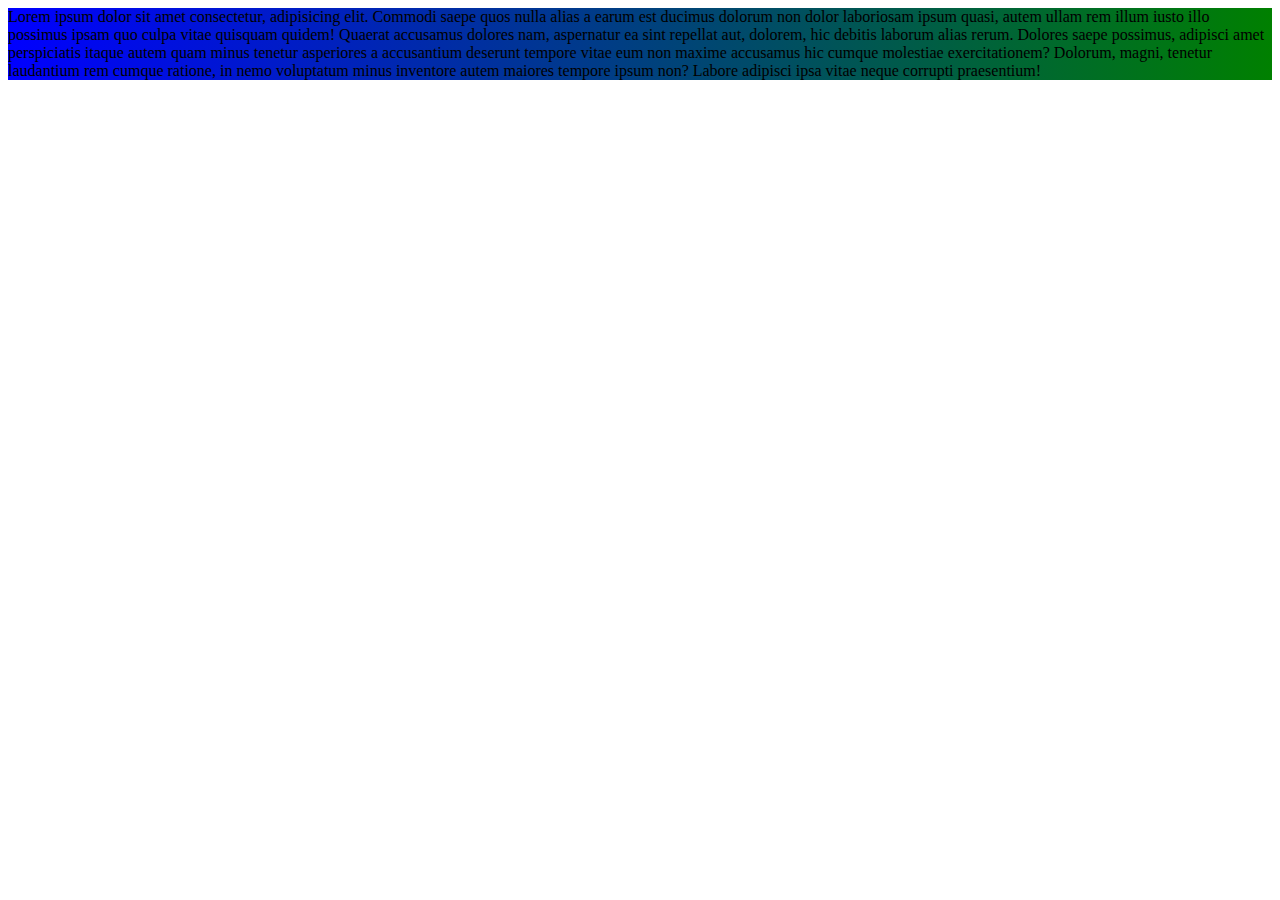
<file: classwork.html>
<!DOCTYPE html>
<html lang="en">
  <head>
    <meta charset="UTF-8" />
    <meta name="viewport" content="width=device-width, initial-scale=1.0" />
    <title>Document</title>
  <body>
    <style>
      .gradient{
         background-image:linear-gradient(to left, green, blue) ;
      }
    </style>
  </head>
    <div class="gradient">
      Lorem ipsum dolor sit amet consectetur, adipisicing elit. Commodi saepe
      quos nulla alias a earum est ducimus dolorum non dolor laboriosam ipsum
      quasi, autem ullam rem illum iusto illo possimus ipsam quo culpa vitae
      quisquam quidem! Quaerat accusamus dolores nam, aspernatur ea sint
      repellat aut, dolorem, hic debitis laborum alias rerum. Dolores saepe
      possimus, adipisci amet perspiciatis itaque autem quam minus tenetur
      asperiores a accusantium deserunt tempore vitae eum non maxime accusamus
      hic cumque molestiae exercitationem? Dolorum, magni, tenetur laudantium
      rem cumque ratione, in nemo voluptatum minus inventore autem maiores
      tempore ipsum non? Labore adipisci ipsa vitae neque corrupti praesentium!
    </div>
  </body>
</html>
</file>
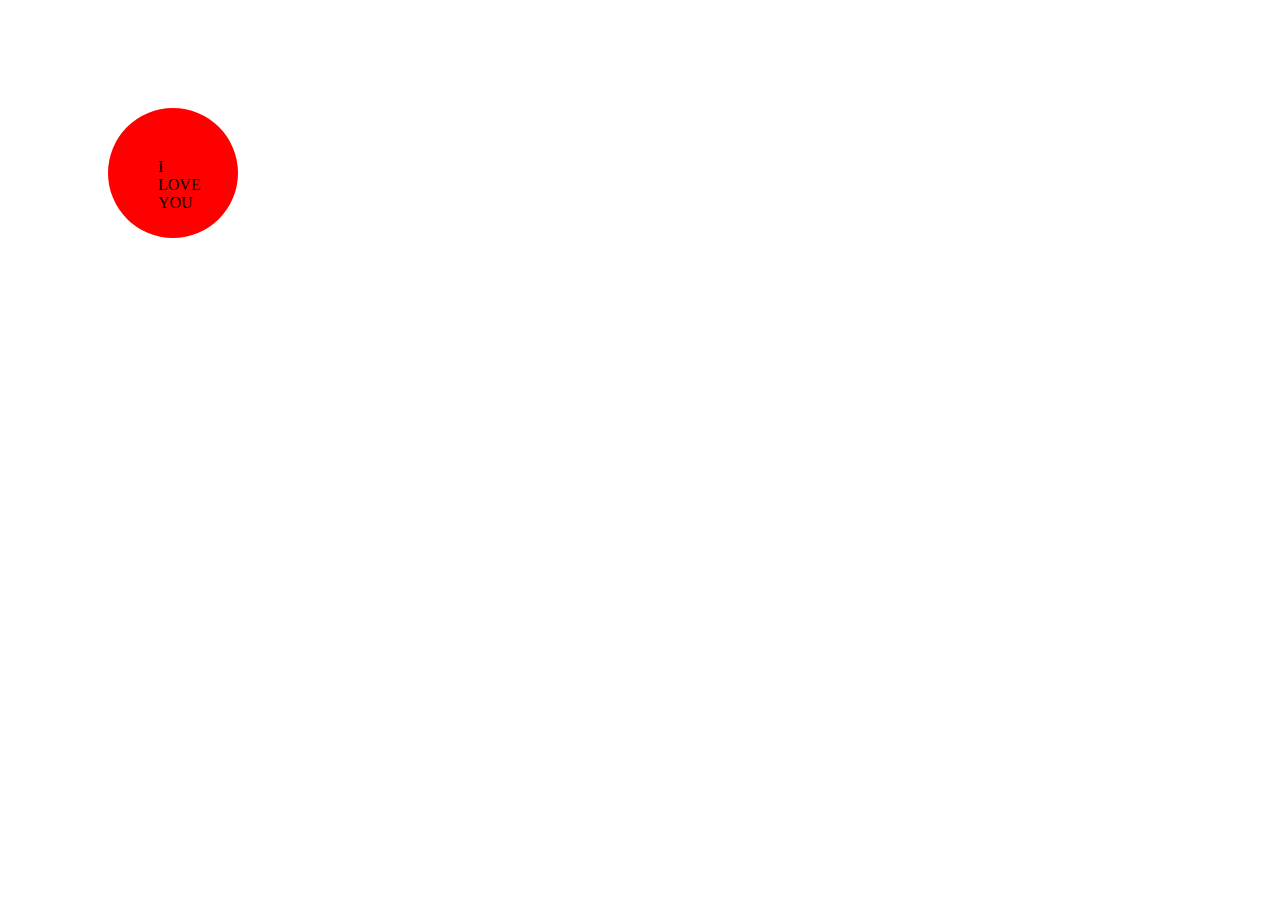
<file: exercise1.html>
<!DOCTYPE html>
<html lang="en">
  <head>
    <meta charset="UTF-8" />
    <meta name="viewport" content="width=device-width, initial-scale=1.0" />
    <title>Document</title>
    <link rel="stylesheet" href="/css/exercise1.css" />
  </head>
  <body>
    <div class="abc">I LOVE YOU</div>
  </body>
</html>
</file>
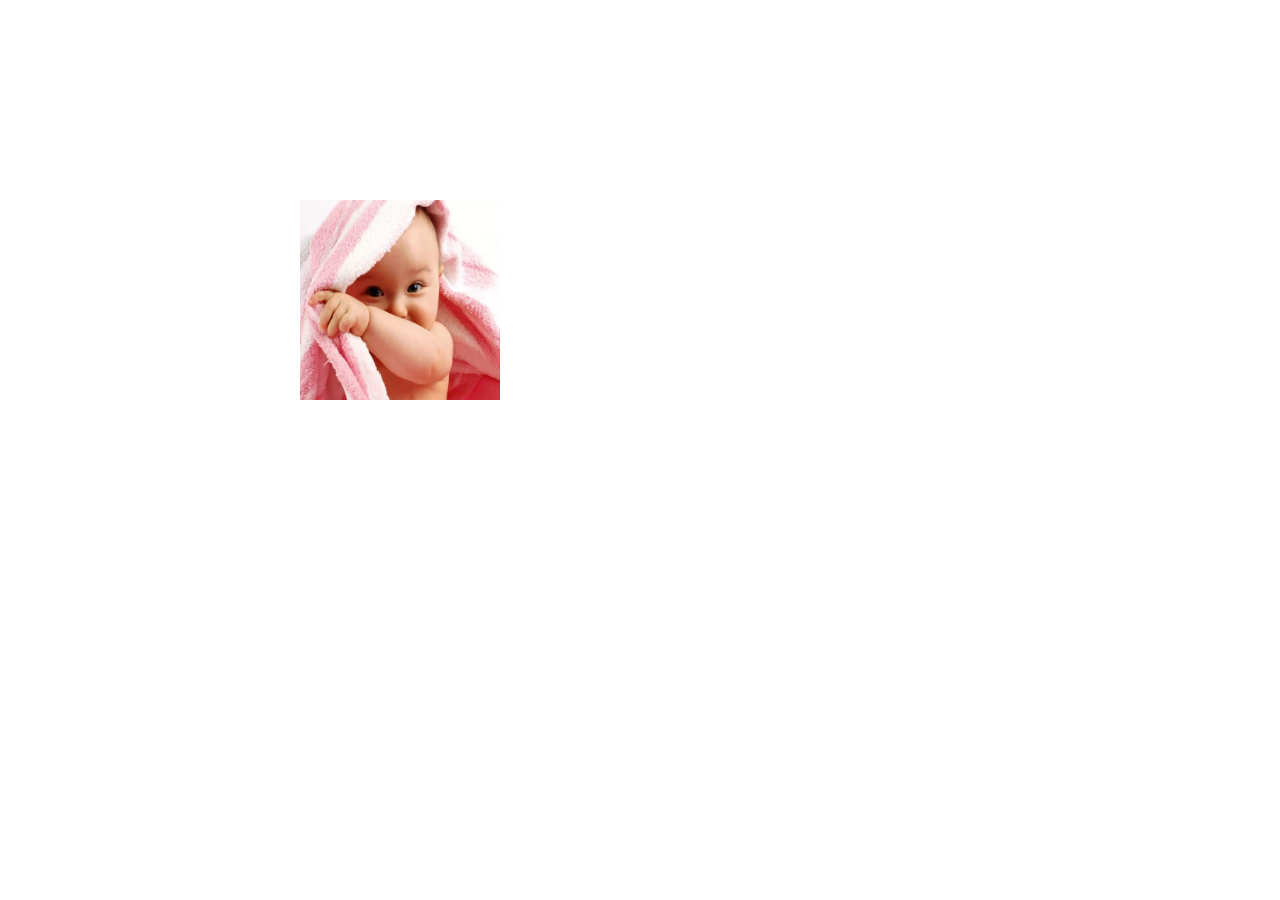
<file: exercise3.html>
<!DOCTYPE html>
<html lang="en">
  <head>
    <meta charset="UTF-8" />
    <meta name="viewport" content="width=device-width, initial-scale=1.0" />
    <link rel="stylesheet" href="css/exercise3.css" />
    <title>Document</title>
  </head>
  <body>
    <div class="boxing">
      <div class="img">
        <img
          src="/3d-photo-cube/1.JPG"
          width="200"
          height="200"
          alt="image 1"
        />
      </div>
      <div class="img">
        <img
          src="/3d-photo-cube/2.JPG"
          width="200"
          height="200"
          alt="image 2"
        />
      </div>
      <div class="img">
        <img
          src="/3d-photo-cube/3.JPG"
          width="200"
          height="200"
          alt="image 3"
        />
      </div>
      <div class="img">
        <img
          src="/3d-photo-cube/4.JPG"
          width="200"
          height="200"
          alt="image 4"
        />
      </div>
      <div class="img">
        <img
          src="/3d-photo-cube/5.JPG"
          width="200"
          height="200"
          alt="image 5"
        />
      </div>
      <div class="img">
        <img
          src="/3d-photo-cube/6.JPG"
          width="200"
          height="200"
          alt="image 6"
        />
      </div>
    </div>
  </body>
</html>
</file>
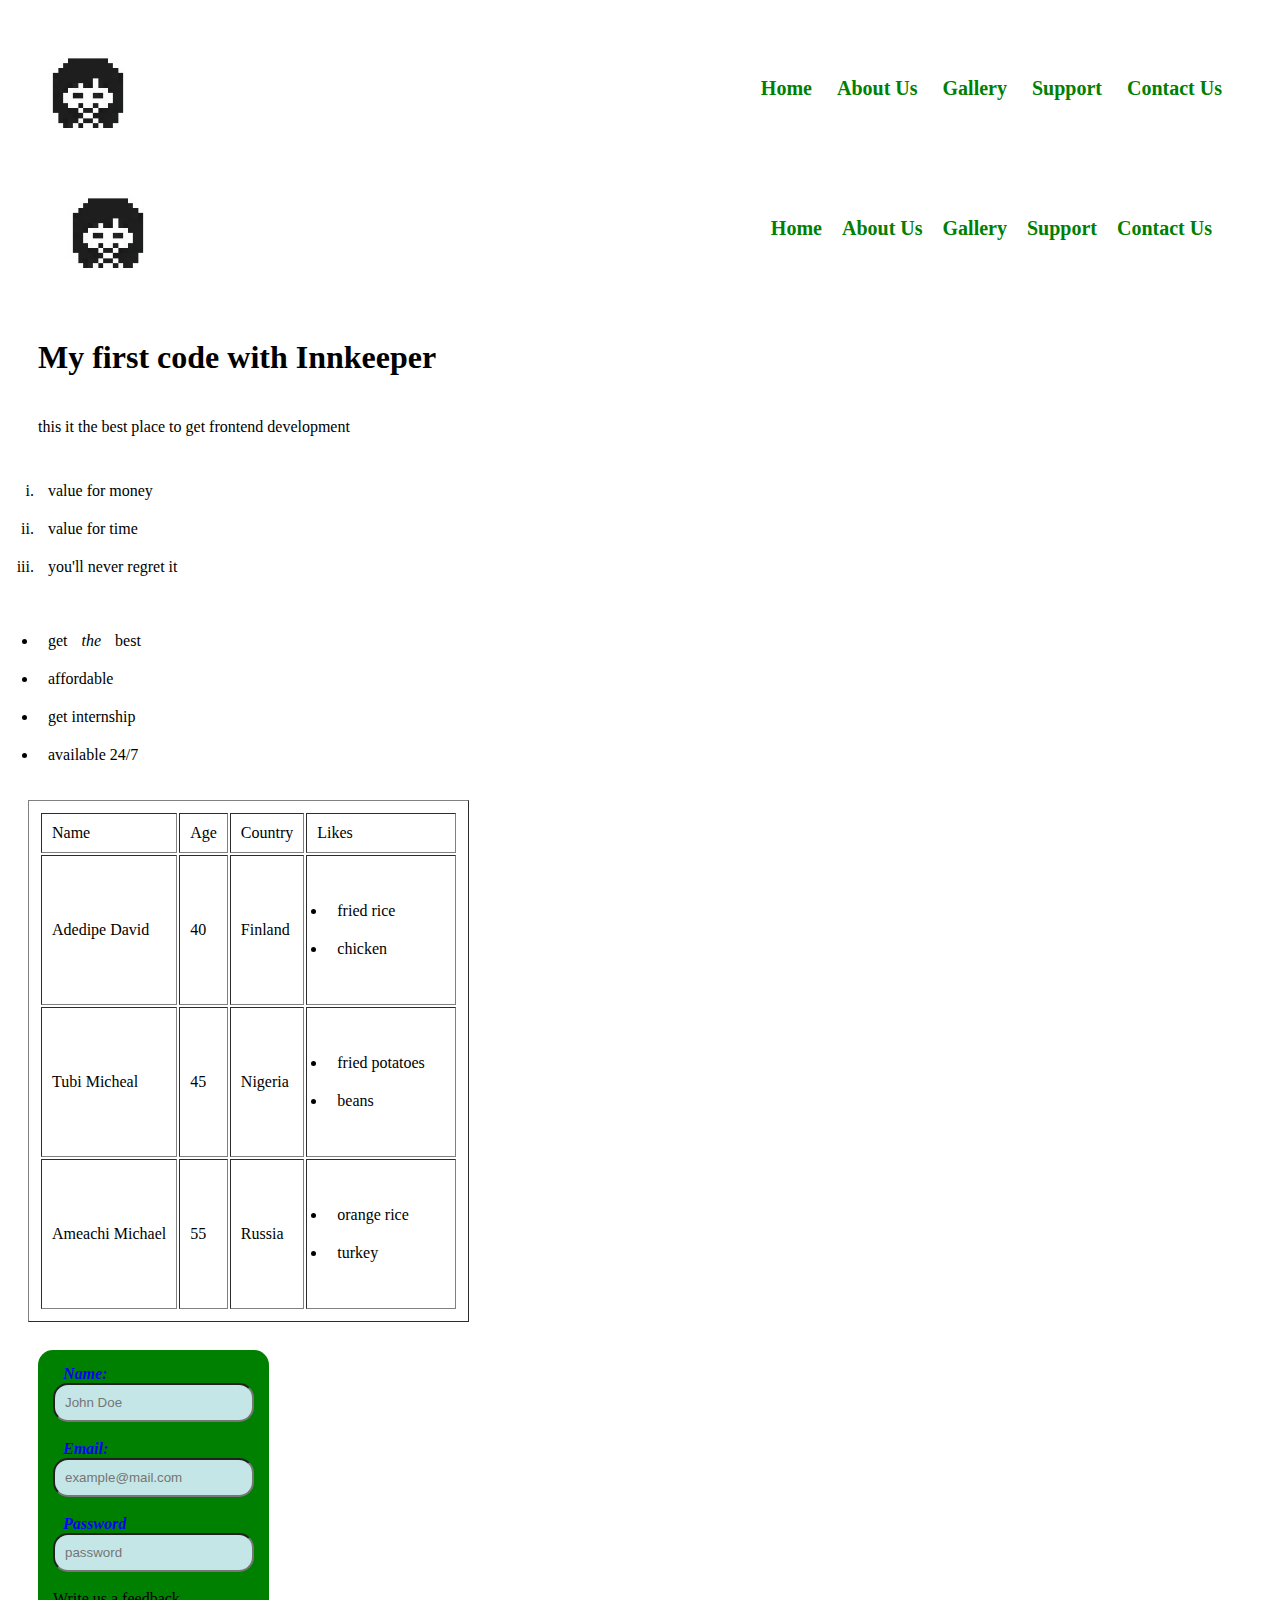
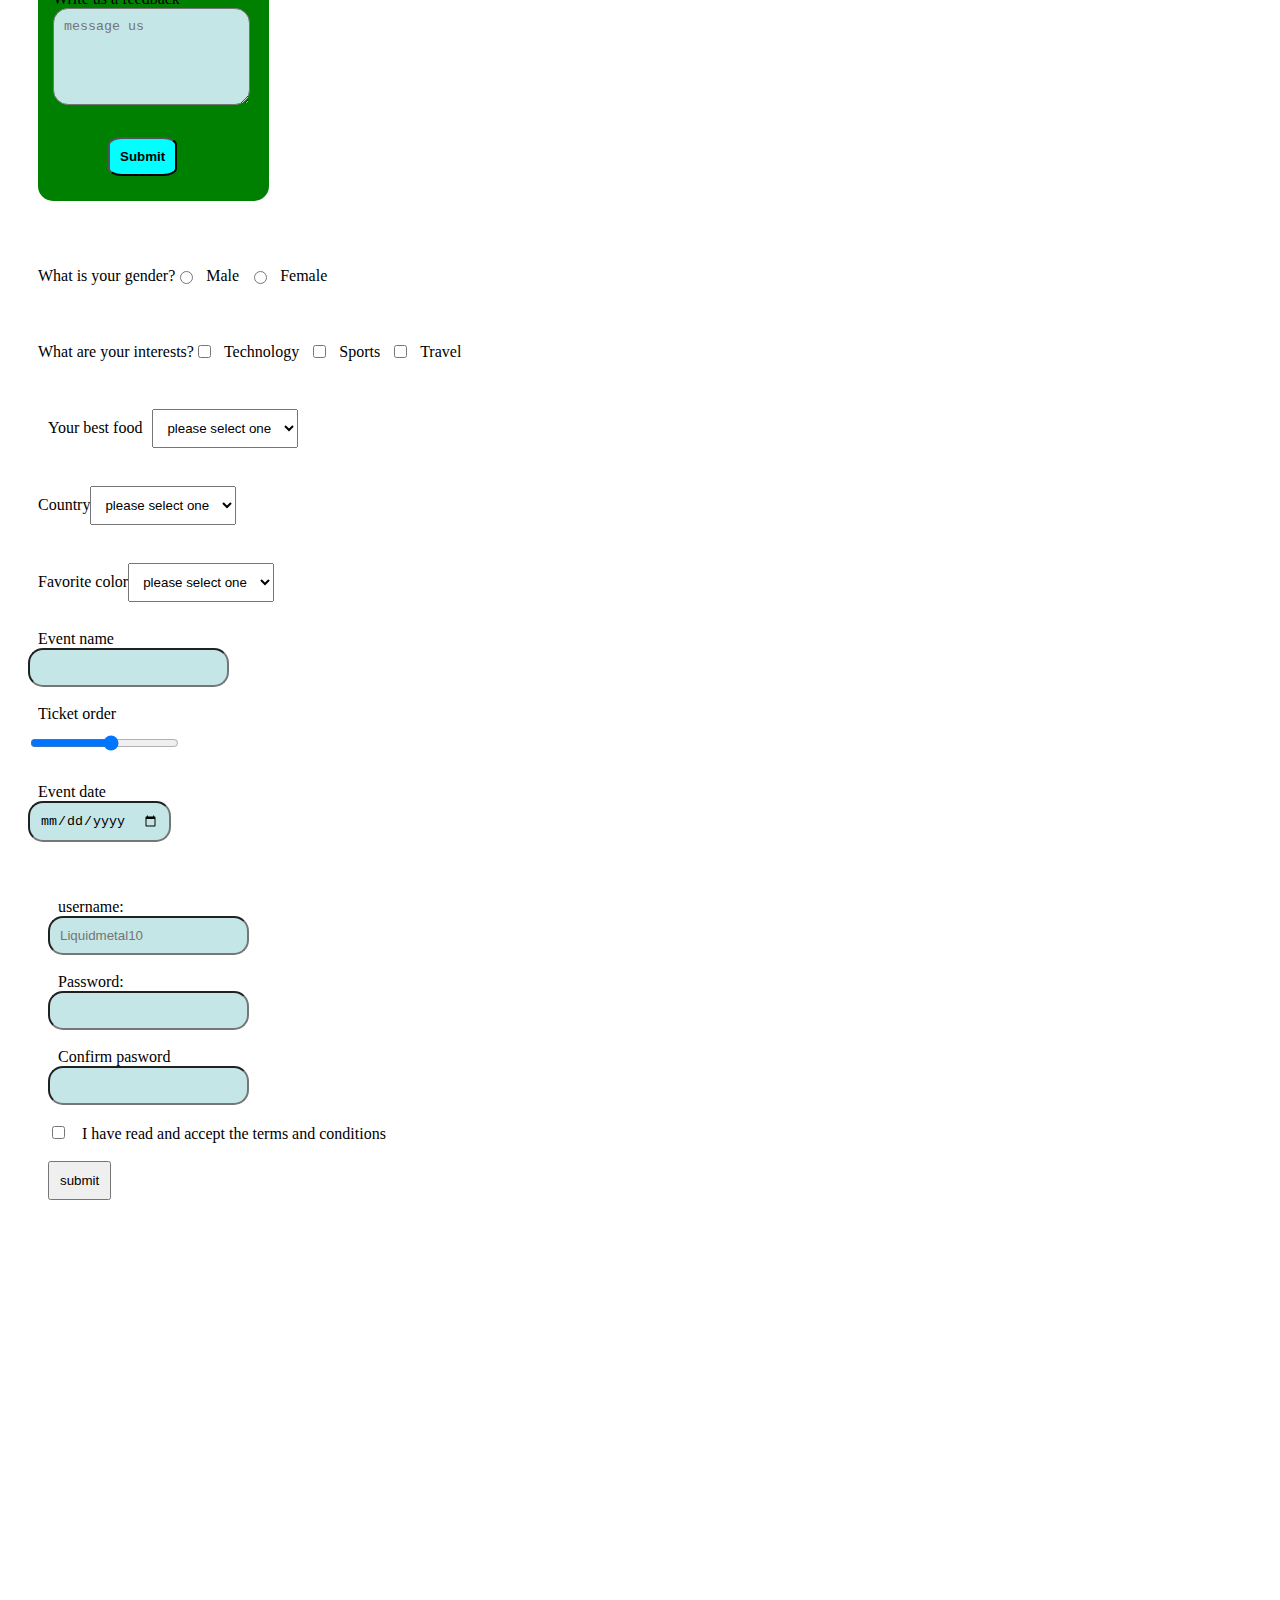
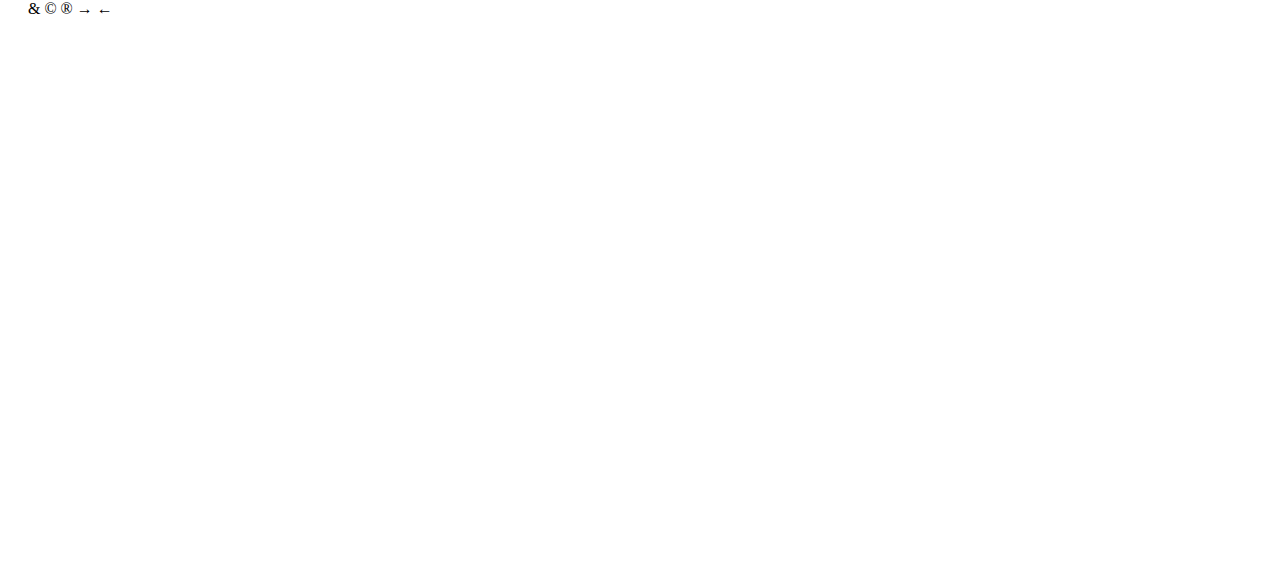
<file: testfile.html>
<!DOCTYPE html>
<html lang="en">
  <head>
    <meta charset="UTF-8" />
    <meta name="viewport" content="width=device-width, initial-scale=1.0" />
    <link rel="stylesheet" href="/css/styles.css">
    <link rel="shortcut icon" href="/images/favicon.jpg" type="image/x-icon">
    <title>Webview</title>
</head>
<body>
  <!-- using ul and li to create an nav bar -->
    <div class="nav-bar">
      <img width="100" height="100" src="/images/favicon.jpg" alt="Webview img">
    <ul class="nav-list">
      <li><a href="#">Home</a></li>
      <li><a href="#">About Us</a></li>
      <li><a href="#">Gallery</a></li>
      <li><a href="#">Support</a></li>
      <li><a href="#">Contact Us</a></li>
    </ul>
    </div>
    <!-- using nav and header tag to create a nav bar -->
    <header>
<nav class="nav-bar-2">
  <div>
    <img width="100" height="100" src="/images/favicon.jpg" alt="Webview img">
  </div>
  <div class="nav-list-2">
    <a href="#">Home</a>
    <a href="#">About Us</a>
    <a href="#">Gallery</a>
    <a href="#">Support</a>
    <a href="#">Contact Us</a>
  </div>
</nav>
    </header>

    <h1>My first code with Innkeeper</h1>
    <p>this it the best place to get frontend development</p>
    <ol type="i">
      <li>value for money</li>
      <li>value for time</li>
      <li>you'll never regret it</li>
    </ol>
    <ul type="">
      <li>get <em>the</em> best</li>
      <li>affordable</li>
      <li>get internship</li>
      <li>available 24/7</li>
    </ul>
    <table border="1">
      <thead>
        <td>Name</td>
        <td>Age</td>
        <td>Country</td>
        <td>Likes</td>
      </thead>
      <tbody>
        <tr>
<td>Adedipe David</td>
        <td>40</td>
        <td>Finland</td>
        <td>
          <ul>
            <li>fried rice</li>
            <li>chicken</li>
          </ul>
        </td>
        </tr>
        <tr>
<td>Tubi Micheal</td>
        <td>45</td>
        <td>Nigeria</td>
        <td>
          <ul>
            <li>fried potatoes</li>
            <li>beans</li>
          </ul>
        </td>
        </tr>
        <tr>
<td>Ameachi Michael </td>
        <td>55</td>
        <td>Russia</td>
        <td>
          <ul>
            <li>orange rice</li>
            <li>turkey</li>
          </ul>
        </td>
        </td>
        </tr>
      </tbody>
    </table>
    <br>
    <div>
<form class="form-a" action="details" method="POST">
  <label for="name">Name:</label>
  <br>
      <input type="text" id="name" placeholder="John Doe" >
      <br>
      <br>
  <label for="email">Email:</label>
  <br>
      <input type="text" id="email" placeholder="example@mail.com">
      <br>
      <br>
      <label for="password">Password</label>
      <br>
      <input type="text" id="password" placeholder="password">
      <br>
      <br>
  <!-- <label for="message">Message</label>
  <br>
      <input type="text" id="message" placeholder="Write us a message"> -->
      Write us a feedback
      <br>
      <textarea name="Message" id="message" cols="20" rows="5" placeholder="message us"></textarea>
      <br>
      <br>
      <div class="submit-btn" >
        <input class="submit"
         type="submit">
      </div>
    </form>
  </div>
  <br>
<br>
    <div>
  What is your gender?
  <br>
<input type="radio" name="gender" value="1" >
<label for="male">Male</label>
<br>
<input type="radio" name="gender" value="2">
<label for="female">Female</label>
    </div>
    <br>
    <div>
      What are your interests?
      <br>
      <input type="checkbox">
      <label for="technology">Technology</label>
      <br>
      <input type="checkbox">
      <label for="sports">Sports</label>
      <br>
      <input type="checkbox">
      <label for="Travel">Travel</label>
    </div>
    <br>
    
  <div>
      <Div>Your best food</Div>
      <select name="food" id="#">
        <option value="1">please select one</option>
        <option value="2">Rice</option>
  <option value="3">Beans</option>
  <option value="4">Yam</option>
      </select>
  </div>
  
  <br>
    <div>
    Country
    <br>
    <select name="country" id="#">
      <option value="0">please select one</option>
      <option value="1">Nigeria</option>
      <option value="2">USA</option>
      <option value="3">UK</option>
      <option value="4">Canada</option>
    </select>
    </div>
    <br>
    <div>
    Favorite color
    <br>
    <select name="color" id="#">
      <option value="1">please select one</option>
      <option value="1">red</option>
      <option value="1">blue</option>
      <option value="1">green</option>
      <option value="1">yellow</option>
    </select>
  </div>
  <br>
  <label for="event name">Event name</label>
  <br>
  <input type="event name">
  <br>
  <br>
  <label for="range">Ticket order</label>
  <br>
  <input type="range" max="10" min="1">

  <br>
  <br>
  <label for="date">Event date</label>
  <br>
  <input type="date" name="event date" id="#">
  <br>
  <br>
  <br>
  <div>
    <form action="username" method="post">
  <label for="username">username:</label>
  <br>
  <input type="text" id="username" placeholder="Liquidmetal10" pattern="a-zA-Z0-9" title="Alpha-numeric">
  <br>
  <br>
  
  <label for="Password">Password:</label>
  <br>
  <input type="password" name="password" id="Password" pattern="(?=.*\d)(?=.*[a-z])(?=.*[A-Z]).{8,}" title="Must contain at least one number and one uppercase and lowercase letter, and at least 8 or more characters" required>
  <br>
  <br>
  <label for="Password">Confirm pasword</label>
  <br>
  <input type="password" name="password" id="Password" pattern="(?=.*\d)(?=.*[a-z])(?=.*[A-Z]).{8,}" title="Must contain at least one number and one uppercase and lowercase letter, and at least 8 or more characters" required>
  <br>
  <br>
  <input type="checkbox" name="checkbox" id="#" required>
  <label for="#">I have read and accept the terms and conditions</label>
  <br>
  <br>
  <button>submit</button>
</form>
</div>
<br>
<br>
<br>
<br>
<br>
<iframe width="500" height="250" src="https://www.youtube.com/embed/6GATRApPww8" title="Burna Boy - Big 7 [Official Music Video]" frameborder="0" allow="accelerometer; autoplay; clipboard-write; encrypted-media; gyroscope; picture-in-picture; web-share" allowfullscreen></iframe>
<br>
<br>
<br>
&amp;
&copy;
&reg;
&rarr;
&larr;
<br>
<br>
<br>
<iframe src="https://www.facebook.com/plugins/page.php?href=https%3A%2F%2Fweb.facebook.com%2Flikegsdlovers&tabs=timeline&width=340&height=500&small_header=false&adapt_container_width=true&hide_cover=false&show_facepile=true&appId" width="340" height="500" style="border:none;overflow:hidden" scrolling="no" frameborder="0" allowfullscreen="true" allow="autoplay; clipboard-write; encrypted-media; picture-in-picture; web-share"></iframe>
</body>
</html>
</file>
<file: css/exercise1.css>
.abc {
  margin-left: 100px;
  margin-top: 100px;
  width: 30px;
  height: 30px;
  padding: 50px;
  background-color: red;
  border-radius: 50%;
  animation: bounce 2s;
  transform: translateY(0px);
  animation-iteration-count: infinite;
  position: absolute;
}

@keyframes bounce {
  0% {
    top: 0;
    -webkit-animation-timing-function: ease-in;
  }
  50% {
    top: 140px;
    height: 30px;
    -webkit-animation-timing-function: ease-out;
  }

  100% {
    top: 0;
    -webkit-animation-timing-function: ease-in;
  }
}
</file>
<file: css/exercise3.css>
* {
  margin: 0;
}

.boxing {
  margin-top: 200px;
  margin-left: 300px;
  display: flex;
  position: absolute;
}

.img {
  position: absolute;
}

/* meeting link */
/* https://meet.google.com/cwh-zdzx-nna */
</file>
<file: css/styles.css>
* {
  box-sizing: border-box;
  padding: 10px;
}
/* styles for using li and ul */
div {
  display: flex;
  align-items: center;
}

.nav-bar {
  display: flex;
  justify-content: space-between;
}
.nav-list {
  font-size: 20px;
  font-weight: bold;
  justify-content: end;
}
.nav-list li {
  display: inline-block;
  list-style: none;
  margin: 0;
  padding: 0;
  border: 0;
}
li a {
  text-decoration: none;
  color: green;
}

/* style using nav and header tag */
.nav-bar-2 {
  display: flex;
  justify-content: space-between;
}

.nav-list-2 a {
  text-decoration: none;
  color: green;
  font-size: 20px;
  font-weight: bold;
  justify-content: end;
}

/* FORM STYLING */
.form-a {
  background-color: green;
  border-radius: 15px;
  padding: 15px;
}
.form-a label {
  color: blue;
  font-style: oblique;
  font-weight: bold;
}
textarea,
input {
  border-radius: 15px;
  background-color: rgb(197, 230, 230);
}
.form-a .submit-btn .submit {
  border-radius: 20%;
  font-weight: bold;
  background-color: aqua;
}
.form-a .submit-btn {
  padding-left: 55px;
}
/* media query */
/* @media {
} */
</file>
